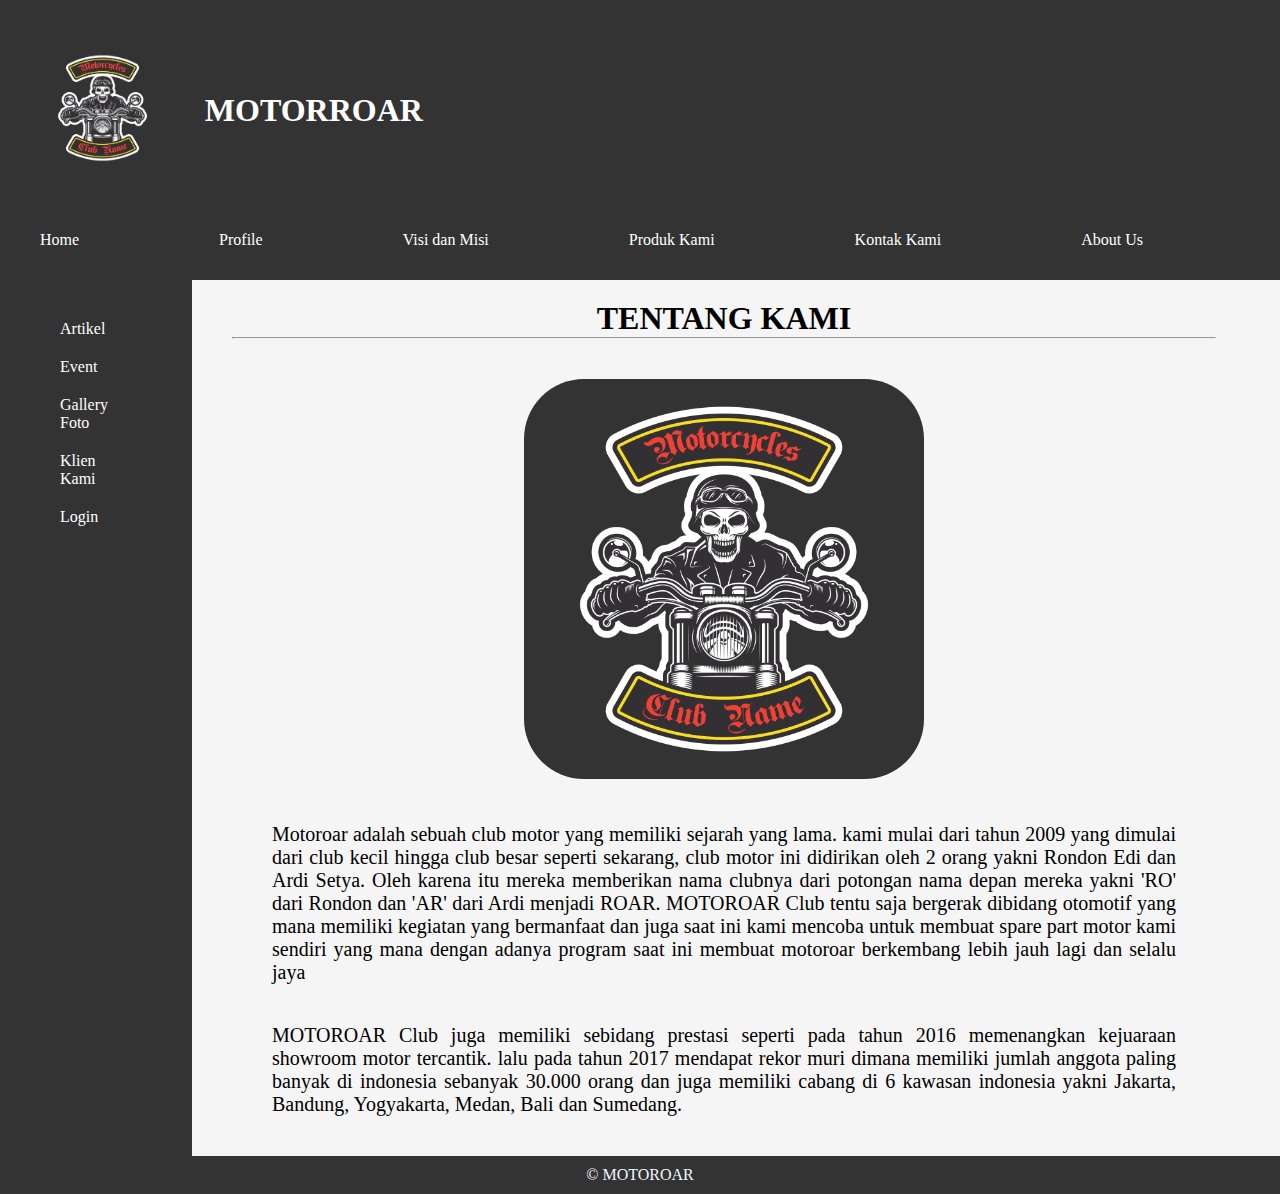
<file: aboutus.html>
<!DOCTYPE html>
<html lang="en">
  <head>
    <meta charset="UTF-8" />
    <meta http-equiv="X-UA-Compatible" content="IE=edge" />
    <meta name="viewport" content="width=device-width, initial-scale=1.0" />
    <title>Club Motor | Home</title>

    <!-- CSS -->
    <link rel="stylesheet" href="css/home.css" />
  </head>
  <body>
    <header>
      <!-- Navbar-->
      <div class="hd-container">
        <div class="hd-row">
          <div class="nav-logo">
            <img src="img/logo_mc.jpg" alt="logo" width="60%" height="70%" />
          </div>
          <div class="nav-title">
            <h1>MOTORROAR</h1>
          </div>
        </div>
      </div>
      <div class="hd-navbar-container">
        <div class="hd-navbar-row">
          <div class="hd-navbar">
            <ul>
              <li>
                <a href="index.html">Home</a>
              </li>
              <li>
                <a href="produk.html">Profile</a>
              </li>
              <li>
                <a href="visimisi.html">Visi dan Misi</a>
              </li>
              <li>
                <a href="produk.html">Produk Kami</a>
              </li>
              <li>
                <a href="kontakkami.html">Kontak Kami</a>
              </li>
              <li>
                <a href="#">About Us</a>
              </li>
            </ul>
          </div>
        </div>
      </div>
    </header>

    <!--Sidebar-->
    <div class="wrap-sbct">
      <div class="sb-container">
        <div class="sb-con-col">
          <div class="sb-list">
            <ul>
              <li>
                <a href="artikel.html">Artikel</a>
              </li>
              <li>
                <a href="event.html">Event</a>
              </li>
              <li>
                <a href="galeri.html">Gallery Foto</a>
              </li>
              <li>
                <a href="klien.html">Klien Kami</a>
              </li>
              <li>
                <a href="login.html">Login</a>
              </li>
              <!--<li>
                <a href="#" style="padding-left: 20px">Sign In</a>
              </li>
              <li>
                <a href="#" style="padding-left: 20px">Sign Up</a>
              </li>-->
            </ul>
          </div>
        </div>
      </div>
      <!--Content-->
      <div class="ct-container">
        <div class="ct-row">
          <div class="ct-title-au">
            <h1>TENTANG KAMI</h1>
            <hr />
          </div>
          <div class="ct-image-au">
            <img src="img/logo_mc.jpg" class="" alt="gambar content" width="400px" height="auto" /><br />
            <p>
              Motoroar adalah sebuah club motor yang memiliki sejarah yang lama. kami mulai dari tahun 2009 yang dimulai dari club kecil hingga club besar seperti sekarang, club motor ini didirikan oleh 2 orang yakni Rondon Edi dan Ardi
              Setya. Oleh karena itu mereka memberikan nama clubnya dari potongan nama depan mereka yakni 'RO' dari Rondon dan 'AR' dari Ardi menjadi ROAR. MOTOROAR Club tentu saja bergerak dibidang otomotif yang mana memiliki kegiatan yang
              bermanfaat dan juga saat ini kami mencoba untuk membuat spare part motor kami sendiri yang mana dengan adanya program saat ini membuat motoroar berkembang lebih jauh lagi dan selalu jaya
            </p>
            <p>
              MOTOROAR Club juga memiliki sebidang prestasi seperti pada tahun 2016 memenangkan kejuaraan showroom motor tercantik. lalu pada tahun 2017 mendapat rekor muri dimana memiliki jumlah anggota paling banyak di indonesia sebanyak
              30.000 orang dan juga memiliki cabang di 6 kawasan indonesia yakni Jakarta, Bandung, Yogyakarta, Medan, Bali dan Sumedang.
            </p>
          </div>
        </div>
      </div>
    </div>
    <footer>
      <div><p>&#169; MOTOROAR</p></div>
    </footer>
  </body>
</html>
</file>
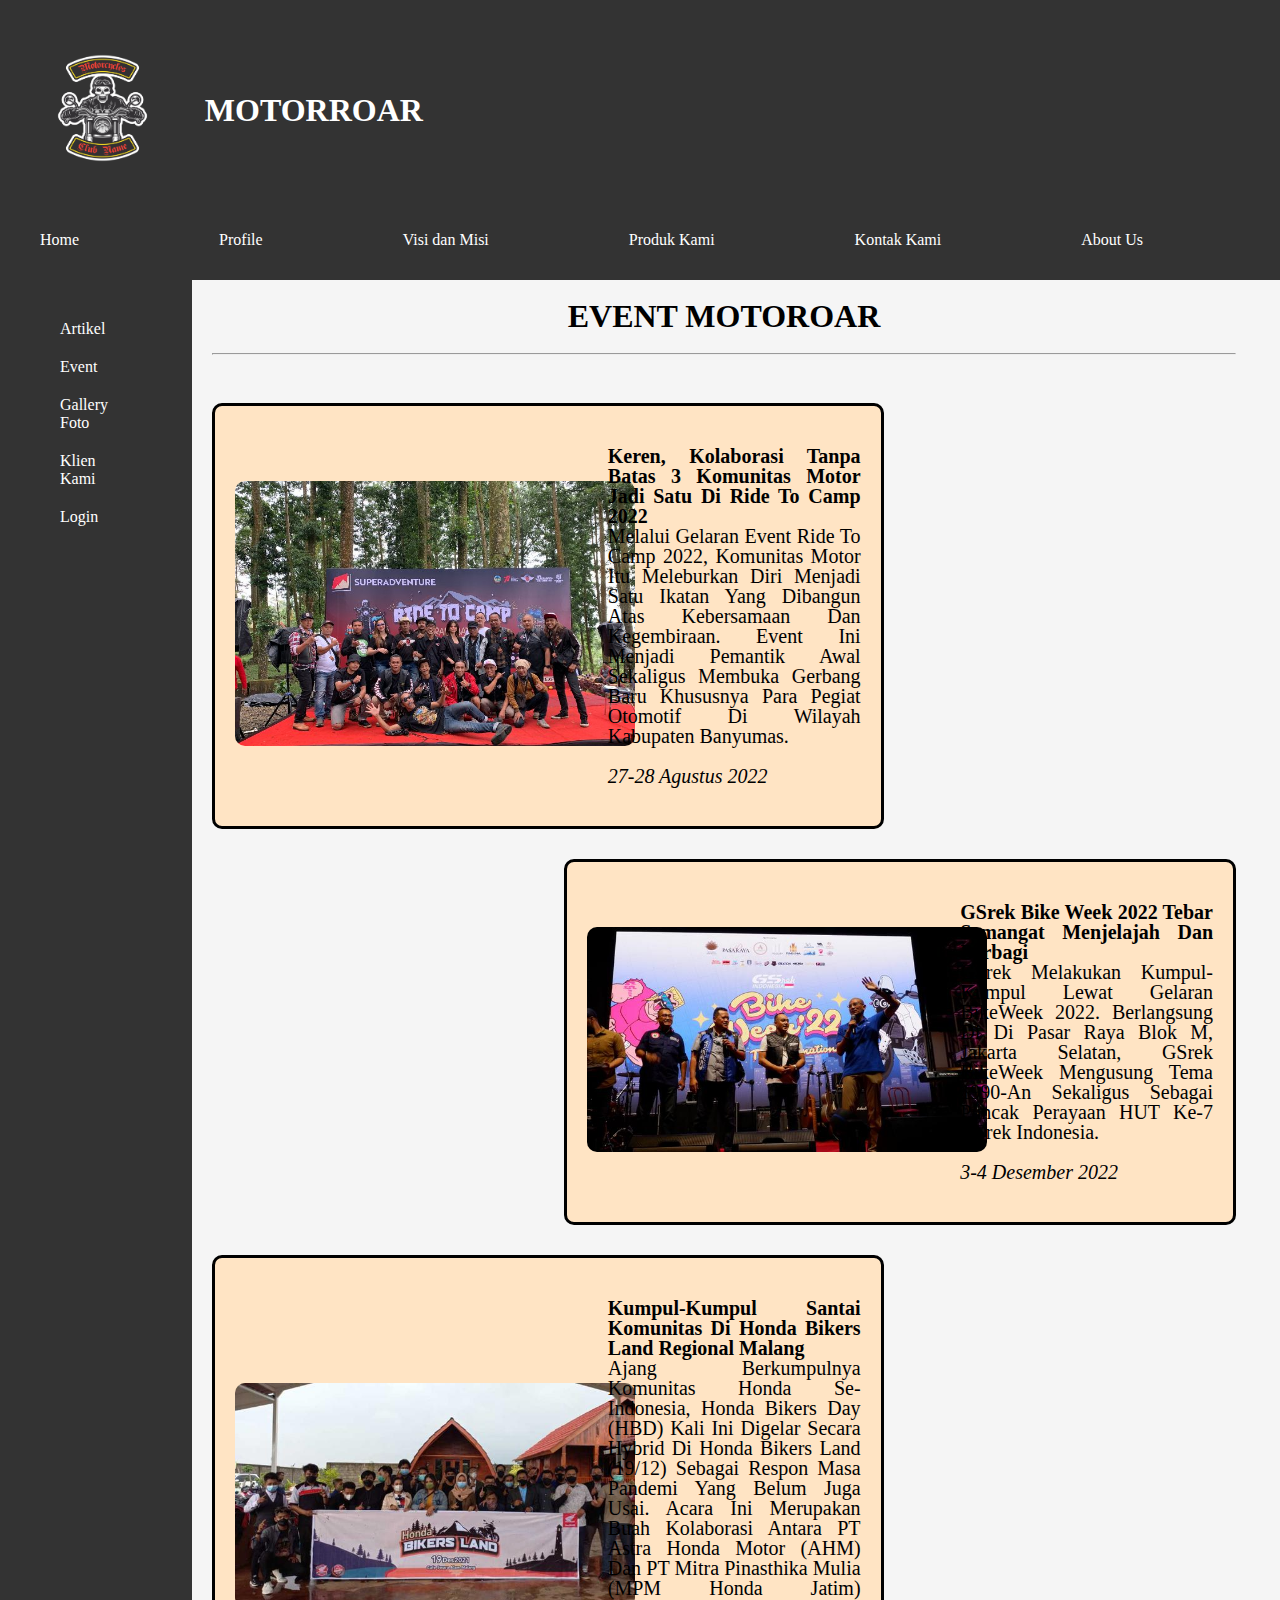
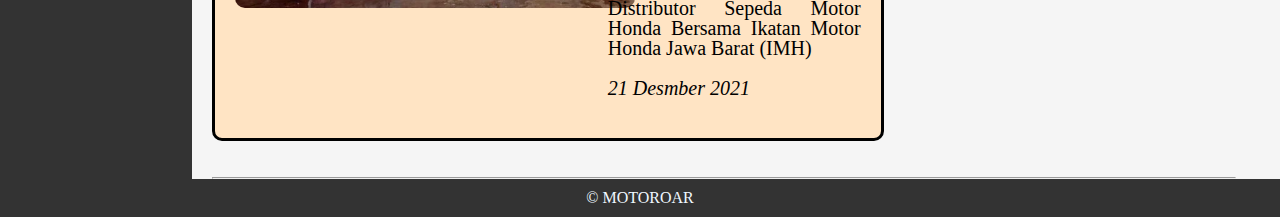
<file: event.html>
<!DOCTYPE html>
<html lang="en">
  <head>
    <meta charset="UTF-8" />
    <meta http-equiv="X-UA-Compatible" content="IE=edge" />
    <meta name="viewport" content="width=device-width, initial-scale=1.0" />
    <title>Club Motor | Home</title>

    <!-- CSS -->
    <link rel="stylesheet" href="css/home.css" />
  </head>
  <body>
    <header>
      <!-- Navbar-->
      <div class="hd-container">
        <div class="hd-row">
          <div class="nav-logo">
            <img src="img/logo_mc.jpg" alt="logo" width="60%" height="70%" />
          </div>
          <div class="nav-title">
            <h1>MOTORROAR</h1>
          </div>
        </div>
      </div>
      <div class="hd-navbar-container">
        <div class="hd-navbar-row">
          <div class="hd-navbar">
            <ul>
              <li>
                <a href="index.html">Home</a>
              </li>
              <li>
                <a href="profile.html">Profile</a>
              </li>
              <li>
                <a href="visimisi.html">Visi dan Misi</a>
              </li>
              <li>
                <a href="produk.html">Produk Kami</a>
              </li>
              <li>
                <a href="kontakkami.html">Kontak Kami</a>
              </li>
              <li>
                <a href="aboutus.html">About Us</a>
              </li>
            </ul>
          </div>
        </div>
      </div>
    </header>

    <!--Sidebar-->
    <div class="wrap-sbct">
      <div class="sb-container">
        <div class="sb-con-col">
          <div class="sb-list">
            <ul>
              <li>
                <a href="artikel.html">Artikel</a>
              </li>
              <li>
                <a href="#">Event</a>
              </li>
              <li>
                <a href="galeri.html">Gallery Foto</a>
              </li>
              <li>
                <a href="klien.html">Klien Kami</a>
              </li>
              <li>
                <a href="login.html">Login</a>
              </li>
              <!--<li>
                <a href="#" style="padding-left: 20px">Sign In</a>
              </li>
              <li>
                <a href="#" style="padding-left: 20px">Sign Up</a>
              </li>-->
            </ul>
          </div>
        </div>
      </div>
      <!--Content-->
      <div class="ct-container-eve">
        <div class="ct-title-eve">
          <br />
          <h1>EVENT MOTOROAR</h1>
          <br />
          <hr />
          <br />
        </div>
        <div class="ct-wrap-row-eve">
          <div class="ct-row-eve">
            <div class="ct-image-eve"><img src="img/eve_motor1.jpg" class="" alt="gambar content" width="400px" height="auto" /><br /></div>
            <div class="ct-txt-eve">
              <p><b>Keren, Kolaborasi Tanpa Batas 3 Komunitas Motor Jadi Satu di Ride to Camp 2022</b></p>
              <p>
                Melalui gelaran event Ride To Camp 2022, komunitas motor itu meleburkan diri menjadi satu ikatan yang dibangun atas kebersamaan dan kegembiraan. Event ini menjadi pemantik awal sekaligus membuka gerbang baru khususnya para
                pegiat otomotif di wilayah Kabupaten Banyumas.
              </p>
              <br />
              <p><i>27-28 Agustus 2022</i></p>
            </div>
          </div>
        </div>
        <div class="ct-wrap-row-eve-rev">
          <div class="ct-row-eve">
            <div class="ct-image-eve"><img src="img/eve_motor2.jpg" class="" alt="gambar content" width="400px" height="auto" /><br /></div>
            <div class="ct-txt-eve">
              <p><b>GSrek Bike Week 2022 Tebar Semangat Menjelajah dan Berbagi</b></p>
              <p>GSrek melakukan kumpul-kumpul lewat gelaran BikeWeek 2022. Berlangsung di di Pasar Raya Blok M, Jakarta Selatan, GSrek BikeWeek mengusung tema 1990-an sekaligus sebagai puncak perayaan HUT ke-7 GSrek Indonesia.</p>
              <br />
              <p><i> 3-4 Desember 2022</i></p>
            </div>
          </div>
        </div>
        <div class="ct-wrap-row-eve">
          <div class="ct-row-eve">
            <div class="ct-image-eve"><img src="img/eve_motor3.jpg" class="" alt="gambar content" width="400px" height="auto" /><br /></div>
            <div class="ct-txt-eve">
              <p><b>Kumpul-Kumpul Santai Komunitas di Honda Bikers Land Regional Malang</b></p>
              <p>
                Ajang berkumpulnya komunitas Honda se-Indonesia, Honda Bikers Day (HBD) kali ini digelar secara hybrid di Honda Bikers Land (19/12) sebagai respon masa pandemi yang belum juga usai. Acara ini merupakan buah kolaborasi antara
                PT Astra Honda Motor (AHM) dan PT Mitra Pinasthika Mulia (MPM Honda Jatim) distributor sepeda motor Honda bersama Ikatan Motor Honda Jawa Barat (IMH)
              </p>
              <br />
              <p><i>21 Desmber 2021</i></p>
            </div>
          </div>
        </div>
        <br />
        <br />
        <hr />
      </div>
    </div>
    <footer>
      <div><p>&#169; MOTOROAR</p></div>
    </footer>
  </body>
</html>
</file>
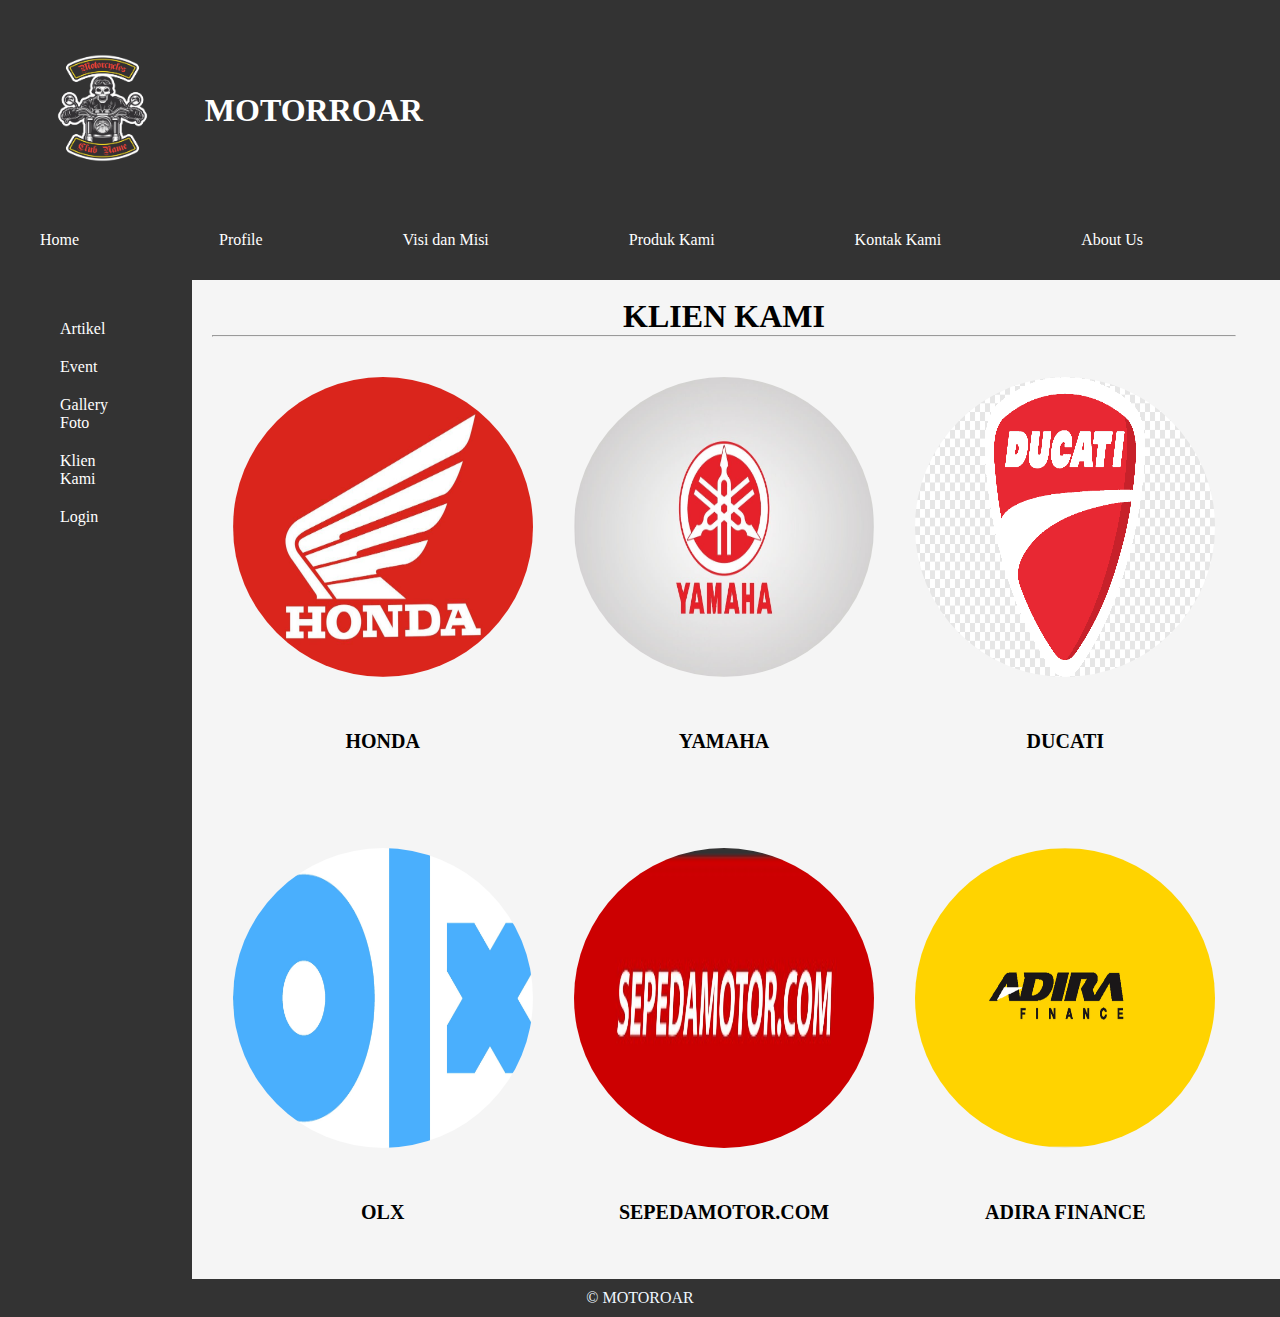
<file: klien.html>
<!DOCTYPE html>
<html lang="en">
  <head>
    <meta charset="UTF-8" />
    <meta http-equiv="X-UA-Compatible" content="IE=edge" />
    <meta name="viewport" content="width=device-width, initial-scale=1.0" />
    <title>Club Motor | Home</title>

    <!-- CSS -->
    <link rel="stylesheet" href="css/home.css" />
  </head>
  <body>
    <header>
      <!-- Navbar-->
      <div class="hd-container">
        <div class="hd-row">
          <div class="nav-logo">
            <img src="img/logo_mc.jpg" alt="logo" width="60%" height="70%" />
          </div>
          <div class="nav-title">
            <h1>MOTORROAR</h1>
          </div>
        </div>
      </div>
      <div class="hd-navbar-container">
        <div class="hd-navbar-row">
          <div class="hd-navbar">
            <ul>
              <li>
                <a href="index.html">Home</a>
              </li>
              <li>
                <a href="profile.html">Profile</a>
              </li>
              <li>
                <a href="visimisi.html">Visi dan Misi</a>
              </li>
              <li>
                <a href="produk.html">Produk Kami</a>
              </li>
              <li>
                <a href="kontakkami.html">Kontak Kami</a>
              </li>
              <li>
                <a href="aboutus.html">About Us</a>
              </li>
            </ul>
          </div>
        </div>
      </div>
    </header>

    <!--Sidebar-->
    <div class="wrap-sbct">
      <div class="sb-container">
        <div class="sb-con-col">
          <div class="sb-list">
            <ul>
              <li>
                <a href="artikel.html">Artikel</a>
              </li>
              <li>
                <a href="event.html">Event</a>
              </li>
              <li>
                <a href="galeri.html">Gallery Foto</a>
              </li>
              <li>
                <a href="#">Klien Kami</a>
              </li>
              <li>
                <a href="login.html">Login</a>
              </li>
              <!--<li>
                <a href="#" style="padding-left: 20px">Sign In</a>
              </li>
              <li>
                <a href="#" style="padding-left: 20px">Sign Up</a>
              </li>-->
            </ul>
          </div>
        </div>
      </div>
      <!--Content-->
      <div class="ct-container-vm">
        <div class="ct-title">
          <br />
          <h1>KLIEN KAMI</h1>
          <hr />
        </div>
        <div class="ct-row-pk">
          <div class="ct-image-kl">
            <img src="img/logo_honda.jpg" class="" alt="gambar content" width="300px" height="300px" /><br />
            <br />
            <p><b>HONDA</b></p>
          </div>
          <div class="ct-image-kl">
            <img src="img/logo_ymh.jpg" class="" alt="gambar content" width="300px" height="300px" /><br />
            <br />
            <p><b>YAMAHA</b></p>
          </div>
          <div class="ct-image-kl">
            <img src="img/logo_duccati.png" class="" alt="gambar content" width="300px" height="300px" /><br />
            <br />
            <p><b>DUCATI</b></p>
          </div>
        </div>
        <div class="ct-row-pk">
          <div class="ct-image-kl">
            <img src="img/OLX-logo.jpg" class="" alt="gambar content" width="300px" height="300px" /><br />
            <br />
            <p><b>OLX</b></p>
          </div>
          <div class="ct-image-kl">
            <img src="img/logo_sm.jpg" class="" alt="gambar content" width="300px" height="300px" /><br />
            <br />
            <p><b>SEPEDAMOTOR.COM</b></p>
          </div>
          <div class="ct-image-kl">
            <img src="img/logo_adira.png" class="" alt="gambar content" width="300px" height="300px" /><br />
            <br />
            <p><b>ADIRA FINANCE</b></p>
          </div>
        </div>
      </div>
    </div>
    <footer>
      <div><p>&#169; MOTOROAR</p></div>
    </footer>
  </body>
</html>
</file>
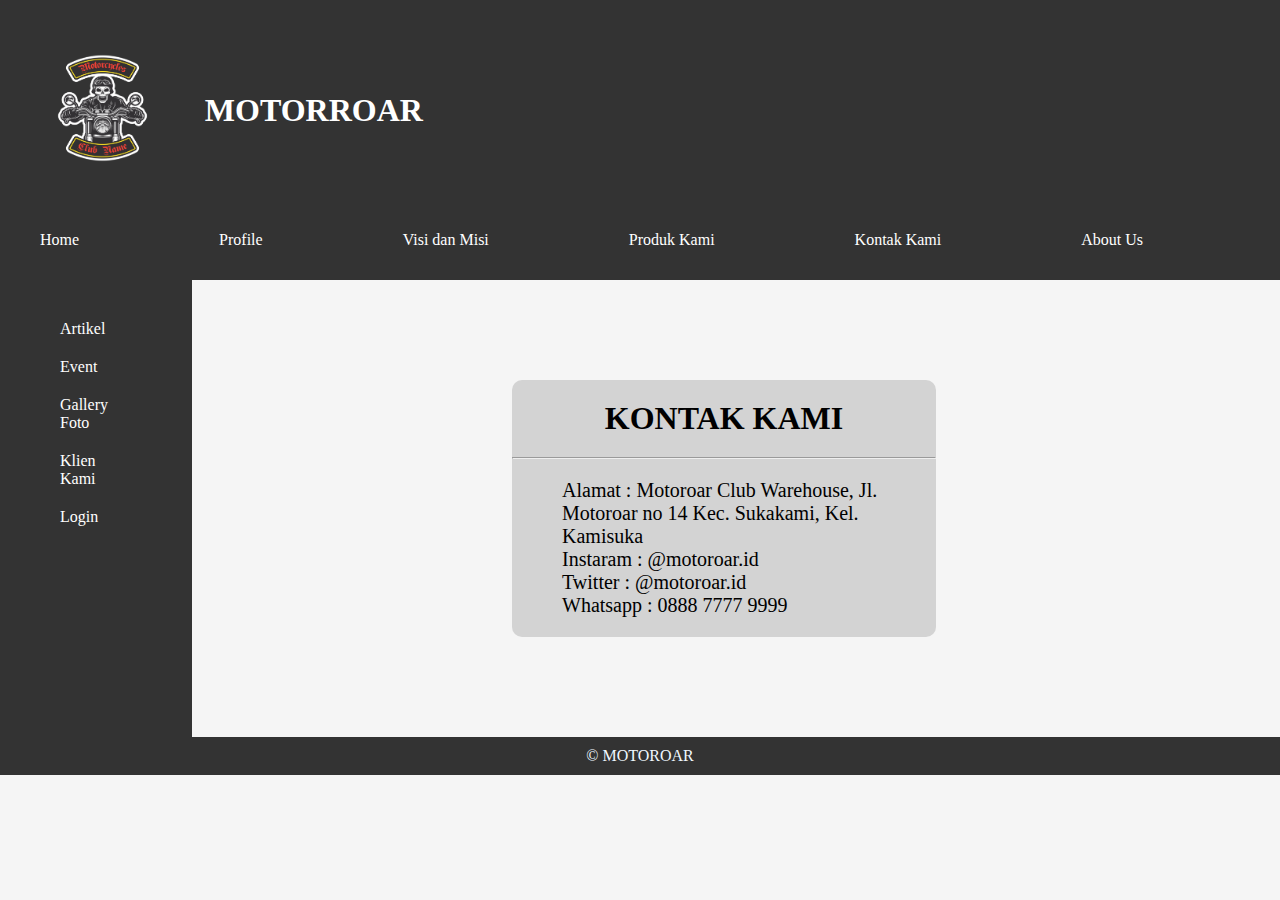
<file: kontakkami.html>
<!DOCTYPE html>
<html lang="en">
  <head>
    <meta charset="UTF-8" />
    <meta http-equiv="X-UA-Compatible" content="IE=edge" />
    <meta name="viewport" content="width=device-width, initial-scale=1.0" />
    <title>Club Motor | Home</title>

    <!-- CSS -->
    <link rel="stylesheet" href="css/home.css" />
  </head>
  <body>
    <header>
      <!-- Navbar-->
      <div class="hd-container">
        <div class="hd-row">
          <div class="nav-logo">
            <img src="img/logo_mc.jpg" alt="logo" width="60%" height="70%" />
          </div>
          <div class="nav-title">
            <h1>MOTORROAR</h1>
          </div>
        </div>
      </div>
      <div class="hd-navbar-container">
        <div class="hd-navbar-row">
          <div class="hd-navbar">
            <ul>
              <li>
                <a href="index.html">Home</a>
              </li>
              <li>
                <a href="profile.html">Profile</a>
              </li>
              <li>
                <a href="visimisi.html">Visi dan Misi</a>
              </li>
              <li>
                <a href="produk.html">Produk Kami</a>
              </li>
              <li>
                <a href="#">Kontak Kami</a>
              </li>
              <li>
                <a href="aboutus.html">About Us</a>
              </li>
            </ul>
          </div>
        </div>
      </div>
    </header>

    <!--Sidebar-->
    <div class="wrap-sbct">
      <div class="sb-container">
        <div class="sb-con-col">
          <div class="sb-list">
            <ul>
              <li>
                <a href="artikel.html">Artikel</a>
              </li>
              <li>
                <a href="event.html">Event</a>
              </li>
              <li>
                <a href="galeri.html">Gallery Foto</a>
              </li>
              <li>
                <a href="klien.html">Klien Kami</a>
              </li>
              <li>
                <a href="login.html">Login</a>
              </li>
              <!--<li>
                <a href="#" style="padding-left: 20px">Sign In</a>
              </li>
              <li>
                <a href="#" style="padding-left: 20px">Sign Up</a>
              </li>-->
            </ul>
          </div>
        </div>
      </div>
      <!--Content-->
      <div class="ct-container">
        <div class="ct-row-km">
          <div class="ct-title-km">
            <h1>KONTAK KAMI</h1>
          </div>
          <hr />
          <div class="ct-txt-km">
            <ul>
              <li>Alamat : Motoroar Club Warehouse, Jl. Motoroar no 14 Kec. Sukakami, Kel. Kamisuka</li>
              <li>Instaram : @motoroar.id</li>
              <li>Twitter : @motoroar.id</li>
              <li>Whatsapp : 0888 7777 9999</li>
            </ul>
          </div>
        </div>
      </div>
    </div>
    <footer>
      <div><p>&#169; MOTOROAR</p></div>
    </footer>
  </body>
</html>
</file>
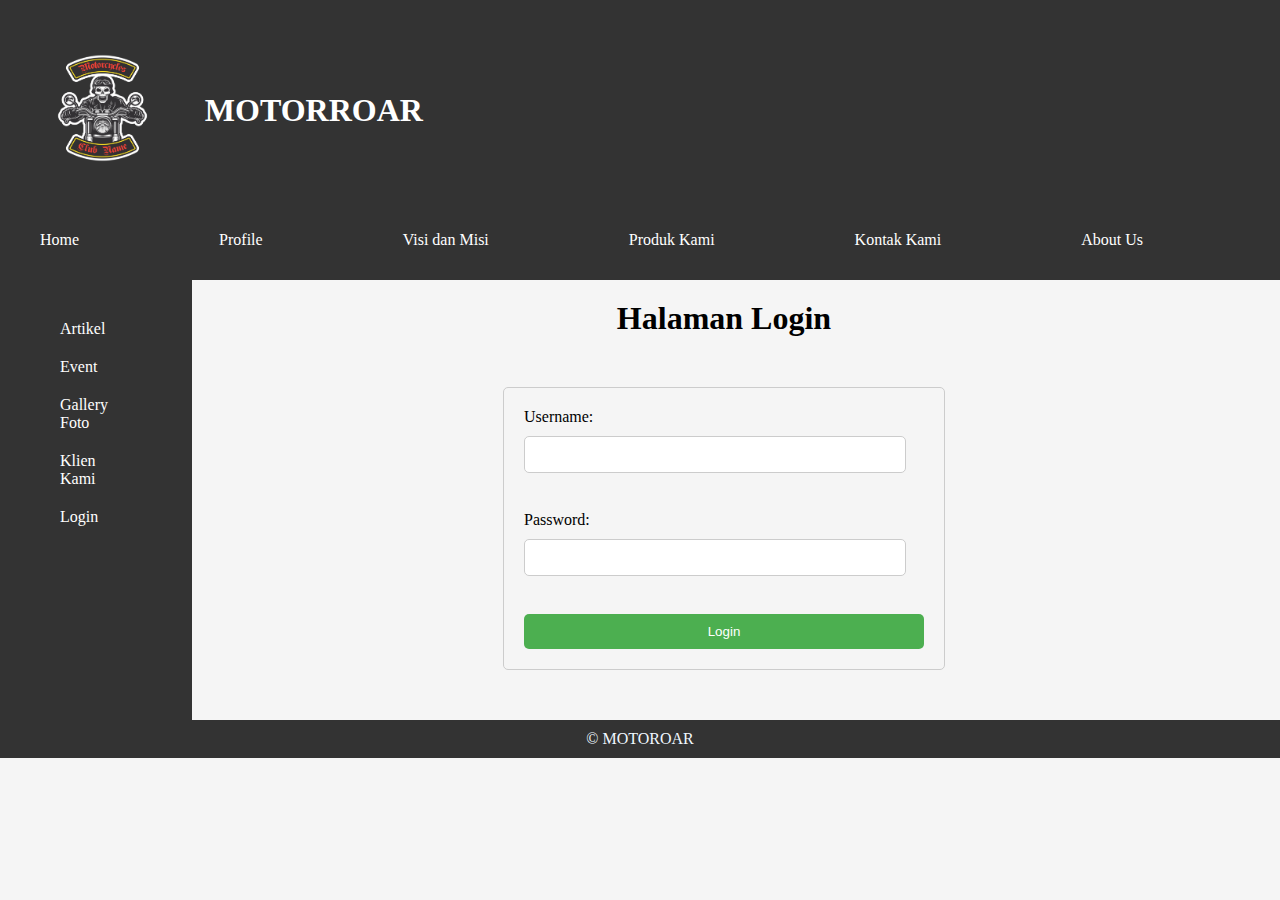
<file: login.html>
<!DOCTYPE html>
<html lang="en">
  <head>
    <meta charset="UTF-8" />
    <meta http-equiv="X-UA-Compatible" content="IE=edge" />
    <meta name="viewport" content="width=device-width, initial-scale=1.0" />
    <title>Club Motor | Login</title>

    <!-- CSS -->
    <link rel="stylesheet" href="css/home.css" />
  </head>
  <body>
    <header>
      <!-- Navbar-->
      <div class="hd-container">
        <div class="hd-row">
          <div class="nav-logo">
            <img src="img/logo_mc.jpg" alt="logo" width="60%" height="70%" />
          </div>
          <div class="nav-title">
            <h1>MOTORROAR</h1>
          </div>
        </div>
      </div>
      <div class="hd-navbar-container">
        <div class="hd-navbar-row">
          <div class="hd-navbar">
            <ul>
              <li>
                <a href="index.html">Home</a>
              </li>
              <li>
                <a href="profile.html">Profile</a>
              </li>
              <li>
                <a href="visimisi.html">Visi dan Misi</a>
              </li>
              <li>
                <a href="produk.html">Produk Kami</a>
              </li>
              <li>
                <a href="kontakkami.html">Kontak Kami</a>
              </li>
              <li>
                <a href="aboutus.html">About Us</a>
              </li>
            </ul>
          </div>
        </div>
      </div>
    </header>

    <!--Sidebar-->
    <div class="wrap-sbct">
      <div class="sb-container">
        <div class="sb-con-col">
          <div class="sb-list">
            <ul>
              <li>
                <a href="artikel.html">Artikel</a>
              </li>
              <li>
                <a href="event.html">Event</a>
              </li>
              <li>
                <a href="galeri.html">Gallery Foto</a>
              </li>
              <li>
                <a href="klien.html">Klien Kami</a>
              </li>
              <li>
                <a href="#">Login</a>
              </li>
              <!--<li>
                <a href="#" style="padding-left: 20px">Sign In</a>
              </li>
              <li>
                <a href="#" style="padding-left: 20px">Sign Up</a>
              </li>-->
            </ul>
          </div>
        </div>
      </div>

      <!--Content-->
      <div class="ct-container">
        <div class="ct-row">
          <h1 id="login">Halaman Login</h1>

          <form>
            <label for="username">Username:</label>
            <input type="text" id="username" name="username" required /><br /><br />

            <label for="password">Password:</label>
            <input type="password" id="password" name="password" required /><br /><br />

            <input type="button" value="Login" onclick="validate()" />
          </form>

          <script>
            function validate() {
              var username = document.getElementById("username").value;
              var password = document.getElementById("password").value;
              if (username == "motoroar" && password == "motor123") {
                alert("Login Berhasil!");
                window.location.href = "./index.html";
              } else {
                alert("Login Gagal, Coba Lagi");
              }
            }
          </script>
        </div>
      </div>
    </div>
    <footer>
      <div><p>&#169; MOTOROAR</p></div>
    </footer>
  </body>
</html>
</file>
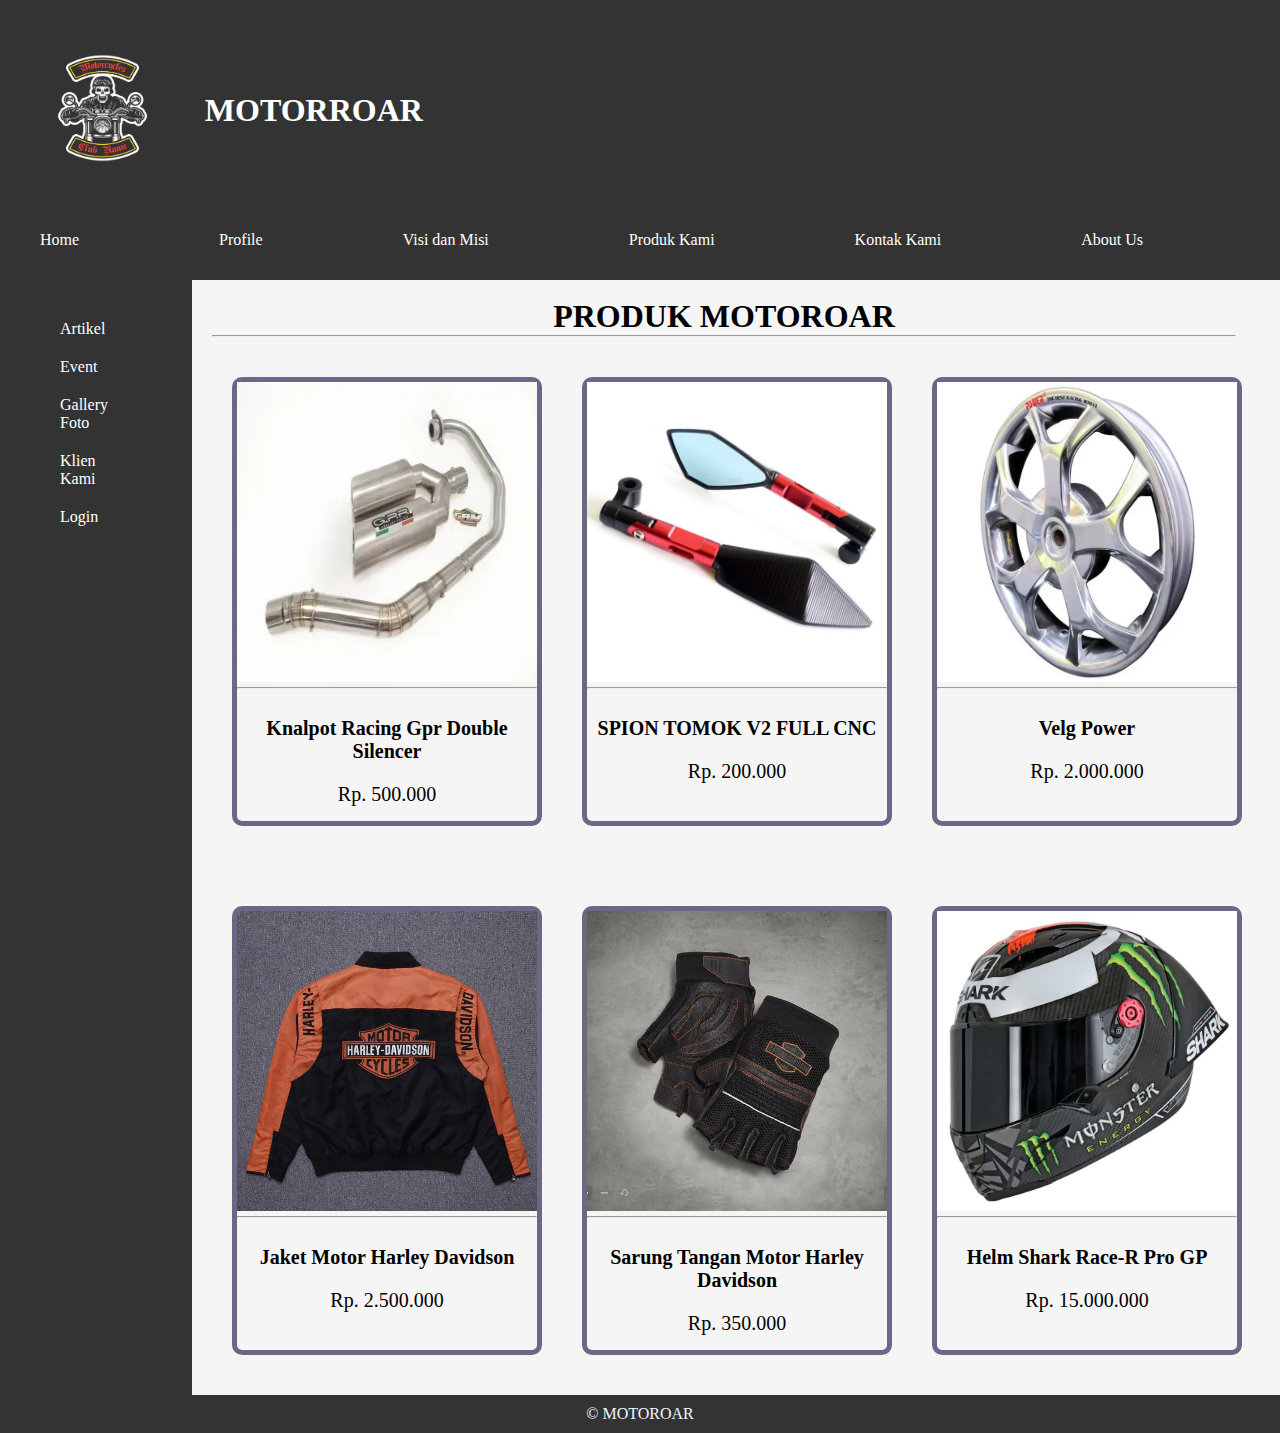
<file: produk.html>
<!DOCTYPE html>
<html lang="en">
  <head>
    <meta charset="UTF-8" />
    <meta http-equiv="X-UA-Compatible" content="IE=edge" />
    <meta name="viewport" content="width=device-width, initial-scale=1.0" />
    <title>Club Motor | Home</title>

    <!-- CSS -->
    <link rel="stylesheet" href="css/home.css" />
  </head>
  <body>
    <header>
      <!-- Navbar-->
      <div class="hd-container">
        <div class="hd-row">
          <div class="nav-logo">
            <img src="img/logo_mc.jpg" alt="logo" width="60%" height="70%" />
          </div>
          <div class="nav-title">
            <h1>MOTORROAR</h1>
          </div>
        </div>
      </div>
      <div class="hd-navbar-container">
        <div class="hd-navbar-row">
          <div class="hd-navbar">
            <ul>
              <li>
                <a href="index.html">Home</a>
              </li>
              <li>
                <a href="profile.html">Profile</a>
              </li>
              <li>
                <a href="visimisi.html">Visi dan Misi</a>
              </li>
              <li>
                <a href="#">Produk Kami</a>
              </li>
              <li>
                <a href="kontakkami.html">Kontak Kami</a>
              </li>
              <li>
                <a href="aboutus.html">About Us</a>
              </li>
            </ul>
          </div>
        </div>
      </div>
    </header>

    <!--Sidebar-->
    <div class="wrap-sbct">
      <div class="sb-container">
        <div class="sb-con-col">
          <div class="sb-list">
            <ul>
              <li>
                <a href="artikel.html">Artikel</a>
              </li>
              <li>
                <a href="event.html">Event</a>
              </li>
              <li>
                <a href="galeri.html">Gallery Foto</a>
              </li>
              <li>
                <a href="klien.html">Klien Kami</a>
              </li>
              <li>
                <a href="login.html">Login</a>
              </li>
              <!--<li>
                <a href="#" style="padding-left: 20px">Sign In</a>
              </li>
              <li>
                <a href="#" style="padding-left: 20px">Sign Up</a>
              </li>-->
            </ul>
          </div>
        </div>
      </div>
      <!--Content-->
      <div class="ct-container-vm">
        <div class="ct-title">
          <br />
          <h1>PRODUK MOTOROAR</h1>
          <hr />
        </div>
        <div class="ct-row-pk">
          <div class="ct-image-pk">
            <img src="img/knalpot_moge.jpeg" class="" alt="gambar content" width="300px" height="300px" /><br />
            <hr />
            <br />
            <a href="#"
              ><p><b>Knalpot Racing Gpr Double Silencer</b></p>
              <p>Rp. 500.000</p></a
            >
          </div>
          <div class="ct-image-pk">
            <img src="img/spion.jpeg" class="" alt="gambar content" width="300px" height="300px" /><br />
            <hr />
            <br />
            <a href="#"
              ><p><b>SPION TOMOK V2 FULL CNC</b></p>
              <p>Rp. 200.000</p></a
            >
          </div>
          <div class="ct-image-pk">
            <img src="img/velg2.jpeg" class="" alt="gambar content" width="300px" height="300px" /><br />
            <hr />
            <br />
            <a href="#"
              ><p><b>Velg Power</b></p>
              <p>Rp. 2.000.000</p></a
            >
          </div>
        </div>
        <div class="ct-row-pk">
          <div class="ct-image-pk">
            <img src="img/jkt_pr.jpg" class="" alt="gambar content" width="300px" height="300px" /><br />
            <hr />
            <br />
            <a href="#"
              ><p><b>Jaket Motor Harley Davidson</b></p>
              <p>Rp. 2.500.000</p></a
            >
          </div>
          <div class="ct-image-pk">
            <img src="img/srgtgn_pr.jpg" class="" alt="gambar content" width="300px" height="300px" /><br />
            <hr />
            <br />
            <a href="#"
              ><p><b>Sarung Tangan Motor Harley Davidson</b></p>
              <p>Rp. 350.000</p></a
            >
          </div>
          <div class="ct-image-pk">
            <img src="img/helm.jpeg" class="" alt="gambar content" width="300px" height="300px" /><br />
            <hr />
            <br />
            <a href="#"
              ><p><b>Helm Shark Race-R Pro GP</b></p>
              <p>Rp. 15.000.000</p></a
            >
          </div>
        </div>
      </div>
    </div>
    <footer>
      <div><p>&#169; MOTOROAR</p></div>
    </footer>
  </body>
</html>
</file>
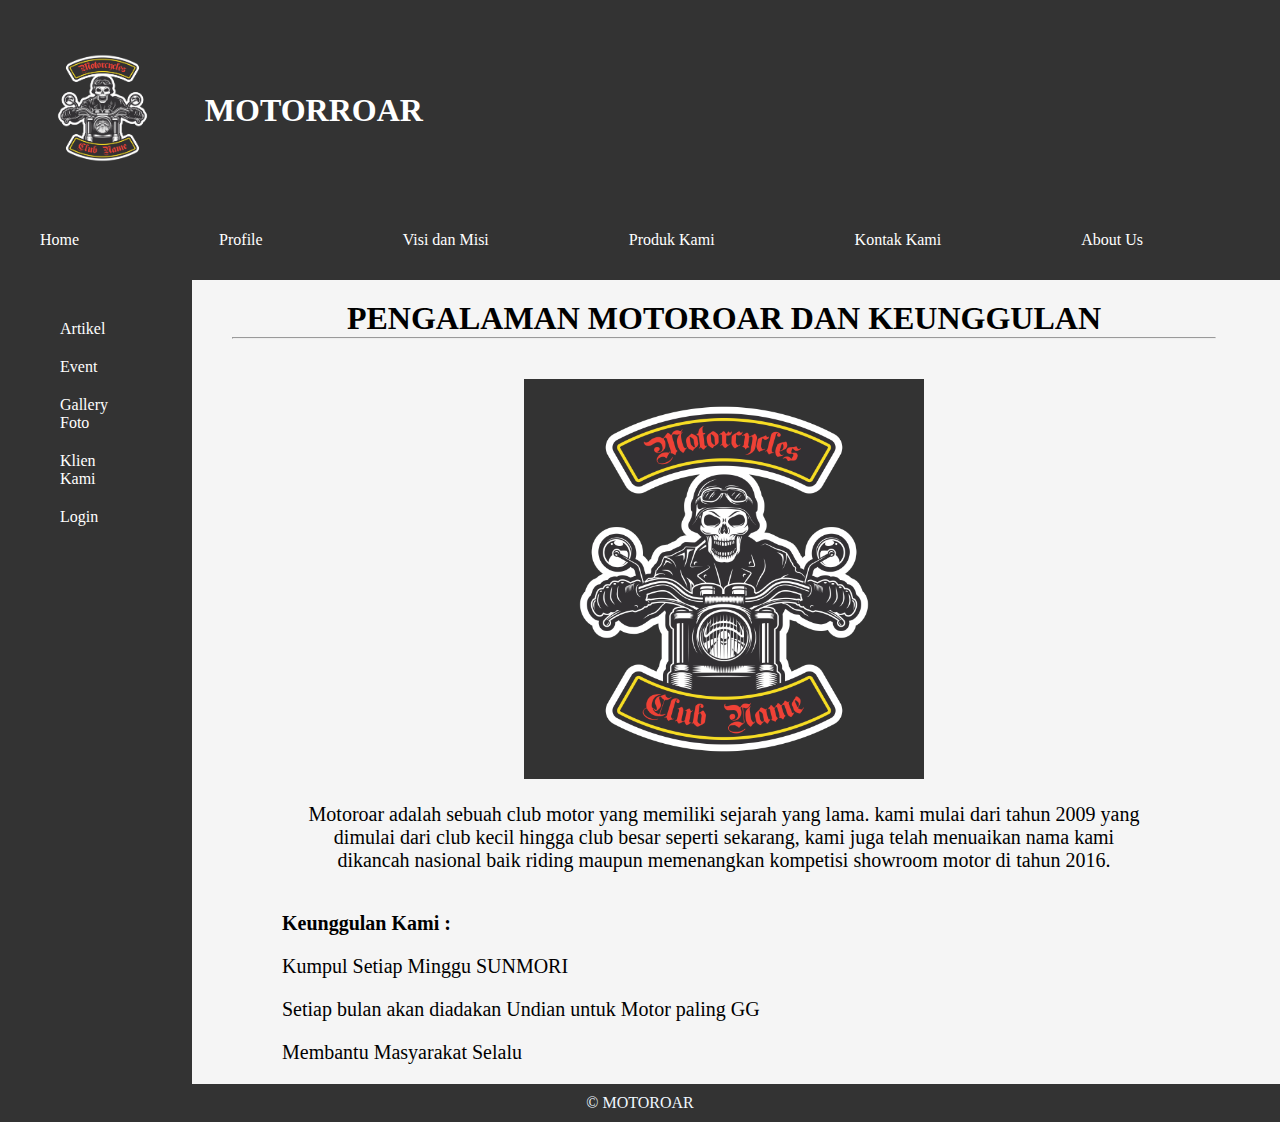
<file: profile.html>
<!DOCTYPE html>
<html lang="en">
  <head>
    <meta charset="UTF-8" />
    <meta http-equiv="X-UA-Compatible" content="IE=edge" />
    <meta name="viewport" content="width=device-width, initial-scale=1.0" />
    <title>Club Motor | Home</title>

    <!-- CSS -->
    <link rel="stylesheet" href="css/home.css" />
  </head>
  <body>
    <header>
      <!-- Navbar-->
      <div class="hd-container">
        <div class="hd-row">
          <div class="nav-logo">
            <img src="img/logo_mc.jpg" alt="logo" width="60%" height="70%" />
          </div>
          <div class="nav-title">
            <h1>MOTORROAR</h1>
          </div>
        </div>
      </div>
      <div class="hd-navbar-container">
        <div class="hd-navbar-row">
          <div class="hd-navbar">
            <ul>
              <li>
                <a href="index.html">Home</a>
              </li>
              <li>
                <a href="#">Profile</a>
              </li>
              <li>
                <a href="visimisi.html">Visi dan Misi</a>
              </li>
              <li>
                <a href="produk.html">Produk Kami</a>
              </li>
              <li>
                <a href="kontakkami.html">Kontak Kami</a>
              </li>
              <li>
                <a href="aboutus.html">About Us</a>
              </li>
            </ul>
          </div>
        </div>
      </div>
    </header>

    <!--Sidebar-->
    <div class="wrap-sbct">
      <div class="sb-container">
        <div class="sb-con-col">
          <div class="sb-list">
            <ul>
              <li>
                <a href="artikel.html">Artikel</a>
              </li>
              <li>
                <a href="event.html">Event</a>
              </li>
              <li>
                <a href="galeri.html">Gallery Foto</a>
              </li>
              <li>
                <a href="klien.html">Klien Kami</a>
              </li>
              <li>
                <a href="login.html">Login</a>
              </li>
              <!--<li>
                <a href="#" style="padding-left: 20px">Sign In</a>
              </li>
              <li>
                <a href="#" style="padding-left: 20px">Sign Up</a>
              </li>-->
            </ul>
          </div>
        </div>
      </div>
      <!--Content-->
      <div class="ct-container">
        <div class="ct-row">
          <div class="ct-title">
            <h1>PENGALAMAN MOTOROAR DAN KEUNGGULAN</h1>
            <hr />
          </div>
          <div class="ct-image">
            <img src="img/logo_mc.jpg" class="" alt="gambar content" width="400px" height="auto" /><br />
            <p>
              Motoroar adalah sebuah club motor yang memiliki sejarah yang lama. kami mulai dari tahun 2009 yang dimulai dari club kecil hingga club besar seperti sekarang, kami juga telah menuaikan nama kami dikancah nasional baik riding
              maupun memenangkan kompetisi showroom motor di tahun 2016.
            </p>
          </div>
          <div class="ct-txt">
            <p><b>Keunggulan Kami :</b></p>
            <ul>
              <li>Kumpul Setiap Minggu SUNMORI</li>
              <li>Setiap bulan akan diadakan Undian untuk Motor paling GG</li>
              <li>Membantu Masyarakat Selalu</li>
            </ul>
          </div>
        </div>
      </div>
    </div>
    <footer>
      <div><p>&#169; MOTOROAR</p></div>
    </footer>
  </body>
</html>
</file>
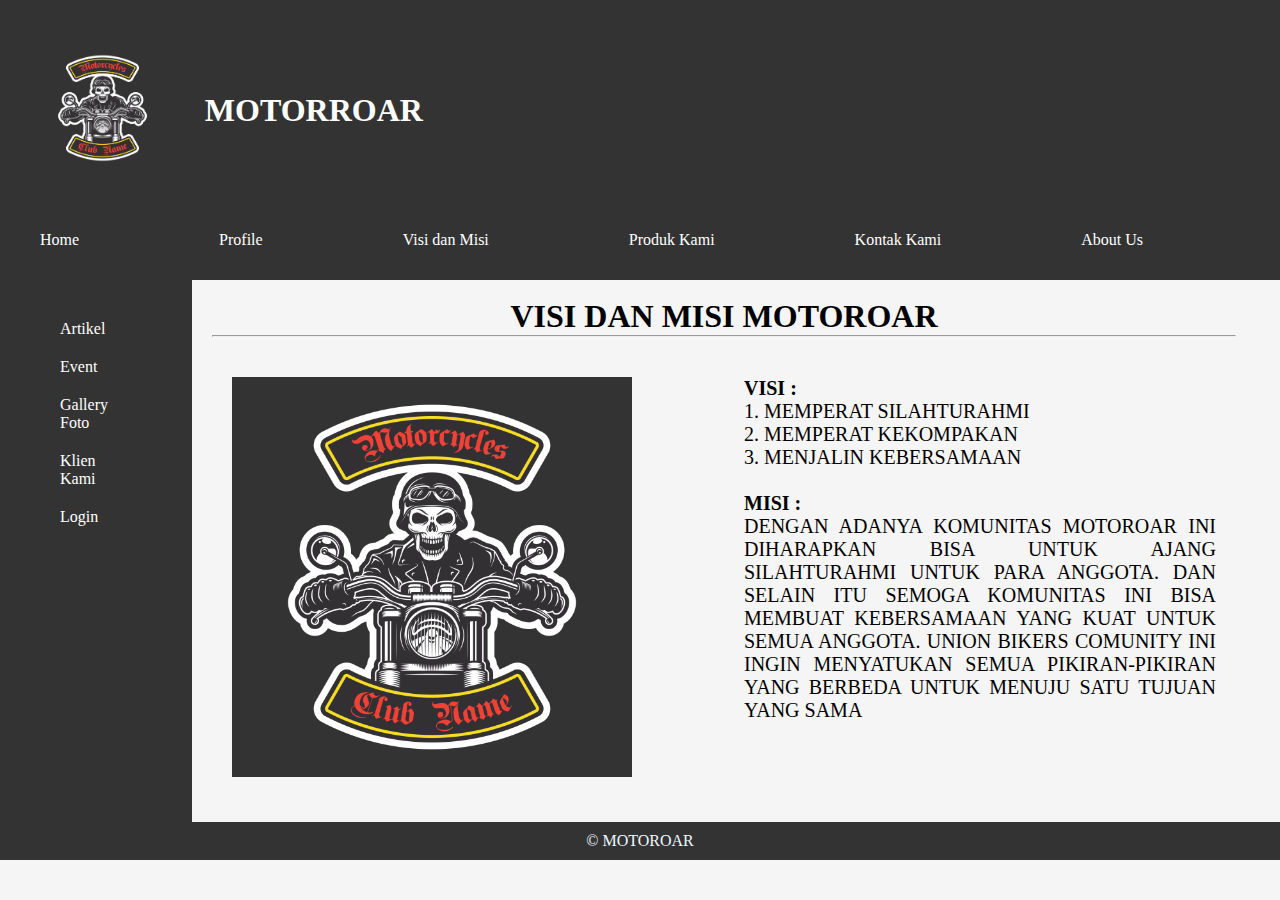
<file: visimisi.html>
<!DOCTYPE html>
<html lang="en">
  <head>
    <meta charset="UTF-8" />
    <meta http-equiv="X-UA-Compatible" content="IE=edge" />
    <meta name="viewport" content="width=device-width, initial-scale=1.0" />
    <title>Club Motor | Home</title>

    <!-- CSS -->
    <link rel="stylesheet" href="css/home.css" />
  </head>
  <body>
    <header>
      <!-- Navbar-->
      <div class="hd-container">
        <div class="hd-row">
          <div class="nav-logo">
            <img src="img/logo_mc.jpg" alt="logo" width="60%" height="70%" />
          </div>
          <div class="nav-title">
            <h1>MOTORROAR</h1>
          </div>
        </div>
      </div>
      <div class="hd-navbar-container">
        <div class="hd-navbar-row">
          <div class="hd-navbar">
            <ul>
              <li>
                <a href="index.html">Home</a>
              </li>
              <li>
                <a href="profile.html">Profile</a>
              </li>
              <li>
                <a href="#">Visi dan Misi</a>
              </li>
              <li>
                <a href="produk.html">Produk Kami</a>
              </li>
              <li>
                <a href="kontakkami.html">Kontak Kami</a>
              </li>
              <li>
                <a href="aboutus.html">About Us</a>
              </li>
            </ul>
          </div>
        </div>
      </div>
    </header>

    <!--Sidebar-->
    <div class="wrap-sbct">
      <div class="sb-container">
        <div class="sb-con-col">
          <div class="sb-list">
            <ul>
              <li>
                <a href="artikel.html">Artikel</a>
              </li>
              <li>
                <a href="event.html">Event</a>
              </li>
              <li>
                <a href="galeri.html">Gallery Foto</a>
              </li>
              <li>
                <a href="klien.html">Klien Kami</a>
              </li>
              <li>
                <a href="login.html">Login</a>
              </li>
              <!--<li>
                <a href="#" style="padding-left: 20px">Sign In</a>
              </li>
              <li>
                <a href="#" style="padding-left: 20px">Sign Up</a>
              </li>-->
            </ul>
          </div>
        </div>
      </div>
      <!--Content-->
      <div class="ct-container-vm">
        <div class="ct-title">
          <br />
          <h1>VISI DAN MISI MOTOROAR</h1>
          <hr />
        </div>
        <div class="ct-row-vm">
          <div class="ct-image-vm"><img src="img/logo_mc.jpg" class="" alt="gambar content" width="400px" height="auto" /><br /></div>
          <div class="ct-txt-vm">
            <p><b>Visi :</b></p>
            <ul>
              <li>1. MEMPERAT SILAHTURAHMI</li>
              <li>2. MEMPERAT KEKOMPAKAN</li>
              <li>3. MENJALIN KEBERSAMAAN</li>
              <br />
            </ul>
            <p><b>Misi :</b></p>
            <ul>
              <li>
                DENGAN ADANYA KOMUNITAS MOTOROAR INI DIHARAPKAN BISA UNTUK AJANG SILAHTURAHMI UNTUK PARA ANGGOTA. DAN SELAIN ITU SEMOGA KOMUNITAS INI BISA MEMBUAT KEBERSAMAAN YANG KUAT UNTUK SEMUA ANGGOTA. UNION BIKERS COMUNITY INI INGIN
                MENYATUKAN SEMUA PIKIRAN-PIKIRAN YANG BERBEDA UNTUK MENUJU SATU TUJUAN YANG SAMA
              </li>
            </ul>
          </div>
        </div>
      </div>
    </div>
    <footer>
      <div><p>&#169; MOTOROAR</p></div>
    </footer>
  </body>
</html>
</file>
<file: css/home.css>
* {
  margin: 0;
  padding: 0;
  list-style: none;
  text-decoration: none;
}

body {
  background-color: whitesmoke;
}

a {
  text-decoration: none;
}

/* Logo header */
header {
  width: 100%;
  background-color: #333333;
  text-align: center;
}

header .hd-container {
  display: flex;
  margin: auto;
  height: 200px;
  align-items: center;
  max-width: 1600px;
}

header .hd-row {
  float: left;
  display: flex;
  width: 100%;
  align-items: center;
  margin-top: 20px;
}

header .nav-title {
  float: left;
  color: white;
  text-align: center;
}

.nav-logo {
  width: 16%;
}

/* Navbar */
.hd-navbar a {
  color: white;
}

header .hd-navbar-container {
  display: flex;
  margin: auto;
  height: 80px;
  align-items: center;
  max-width: 1400px;
}

header .hd-navbar-row {
  display: flex;
}

header .hd-navbar li {
  padding-left: 40px;
  padding-right: 100px;
  float: left;
}

header li a:hover {
  color: #6f6868;
}

/*Side Bar*/
.wrap-sbct {
  display: flex;
  width: 100%;
}

.sb-container {
  width: 15%;
  background-color: #333333;
}

.sb-con-col {
  margin: 40px 60px;
}

.sb-list li {
  margin-bottom: 20px;
}

.sb-list li a:hover {
  color: #6f6868;
}

.sb-list a {
  color: white;
}

/*Content*/
.ct-container {
  margin-left: 20px;
  width: 80%;
}

.ct-row {
  margin: 20px;
}

.ct-title {
  text-align: center;
  color: black;
}

.ct-image {
  text-align: center;
  margin: 40px 20px;
}

.ct-image blockquote {
  margin-top: 10px;
  font-size: 20px;
  font-style: italic;
}

/*Content Profile.html*/
.ct-image p {
  margin: 20px 50px;
  text-align: center;
  font-size: 20px;
}

.ct-txt ul li {
  padding-top: 20px;
  text-align: left;
  font-size: 20px;
}

.ct-txt {
  margin: 20px 50px;
  font-size: 20px;
}

/*Content Visi Misi*/
.ct-container-vm {
  margin-left: 20px;
  width: 80%;
}

.ct-row-vm {
  display: flex;
  font-size: 20px;
  width: 100%;
}

.ct-image-vm {
  width: 50%;
  text-align: left;
  margin: 40px 20px;
}

.ct-txt-vm {
  width: 50%;
  margin: 40px 20px;
  text-align: justify;
  text-transform: uppercase;
}

/*Produk*/
.ct-row-pk {
  display: flex;
  font-size: 20px;
  width: 100%;
}

.ct-image-pk {
  width: 50%;
  text-align: center;
  margin: 40px 20px;
  border: 5px solid rgb(109, 103, 134);
  border-radius: 10px;
}
.ct-image-pk p {
  padding: 5px;
  margin-bottom: 10px;
}

.ct-image-pk a {
  color: black;
}

.ct-image-pk a:hover {
  color: sienna;
}

/*Kontak Kami*/
.ct-row-km {
  margin: 100px 300px;
  background-color: lightgray;
  border-radius: 10px;
}

.ct-title-km {
  padding: 20px;
  text-align: center;
}

.ct-txt-km {
  margin: 20px 50px;
  padding-bottom: 20px;
  font-size: 20px;
}

/*About Us*/

.ct-image-au {
  text-align: center;
  margin: 40px 20px;
}

.ct-image-au img {
  border-radius: 60px;
}

.ct-image-au p {
  text-align: justify;
  margin: 40px 20px;
  font-size: 20px;
}

.ct-title-au {
  text-align: center;
  color: black;
}

.ct-txt-au {
  margin: 20px 50px;
  font-size: 20px;
}

/*Artikel*/

.ct-image-art {
  text-align: center;
  margin: 40px 20px;
}

.ct-image-art h2 {
  text-transform: uppercase;
  margin: 10px;
}

.ct-image-art p {
  text-align: justify;
  margin: 15px;
  font-size: 20px;
}

#sumber {
  text-align: right;
  font-style: italic;
}

/* EVENT */
.ct-container-eve {
  margin-left: 20px;
  width: 80%;
}

.ct-wrap-row-eve {
  display: flex;
  margin: 0 auto;
}

.ct-wrap-row-eve-rev {
  display: flex;
  margin: 0 auto;
  flex-direction: row-reverse;
}

.ct-row-eve {
  margin-top: 30px;
  background-color: bisque;
  border: 3px solid black;
  border-radius: 10px;
  display: flex;
  font-size: 20px;
  width: 65%;
  align-items: center;
}

.ct-title-eve {
  text-align: center;
  color: black;
}

.ct-image-eve {
  width: 50%;
  text-align: left;
  margin: 40px 20px;
}

.ct-image-eve img {
  border-radius: 10px;
}

.ct-txt-eve {
  width: 50%;
  margin: 40px 20px;
  text-align: justify;
  text-transform: capitalize;
  line-height: 20px;
}

/*Galeri*/
.ct-image-glr {
  width: 50%;
  text-align: center;
  margin: 40px 20px;
}

.ct-image-glr img {
  margin-bottom: 20px;
}
.ct-image-glr p {
  padding: 5px;
  margin-bottom: 10px;
}

/*Klien*/
.ct-image-kl {
  width: 50%;
  text-align: center;
  margin: 40px 20px;
}

.ct-image-kl img {
  border-radius: 100%;
  margin-bottom: 20px;
}
.ct-image-kl p {
  padding: 5px;
  margin-bottom: 10px;
}

/*Footer*/
footer {
  width: 100%;
  background-color: #333333;
}

footer p {
  padding: 10px;
  text-align: center;
  color: aliceblue;
}

/*Login*/
form {
  max-width: 400px;
  margin: 50px auto;
  padding: 20px;
  border: 1px solid #ccc;
  border-radius: 5px;
}

#login {
  text-align: center;
}

#sm-txt a:hover {
  color: #3e8e41;
}

label {
  display: block;
  margin-bottom: 10px;
}

.error {
  color: red;
  margin-bottom: 10px;
}

input[type="text"],
input[type="email"],
input[type="password"] {
  width: 90%;
  padding: 10px;
  margin-bottom: 20px;
  border: 1px solid #ccc;
  border-radius: 5px;
}

input[type="button"] {
  display: block;
  width: 100%;
  padding: 10px;
  background-color: #4caf50;
  color: #fff;
  border: none;
  border-radius: 5px;
  cursor: pointer;
}

input[type="button"]:hover {
  background-color: #3e8e41;
}
</file>
